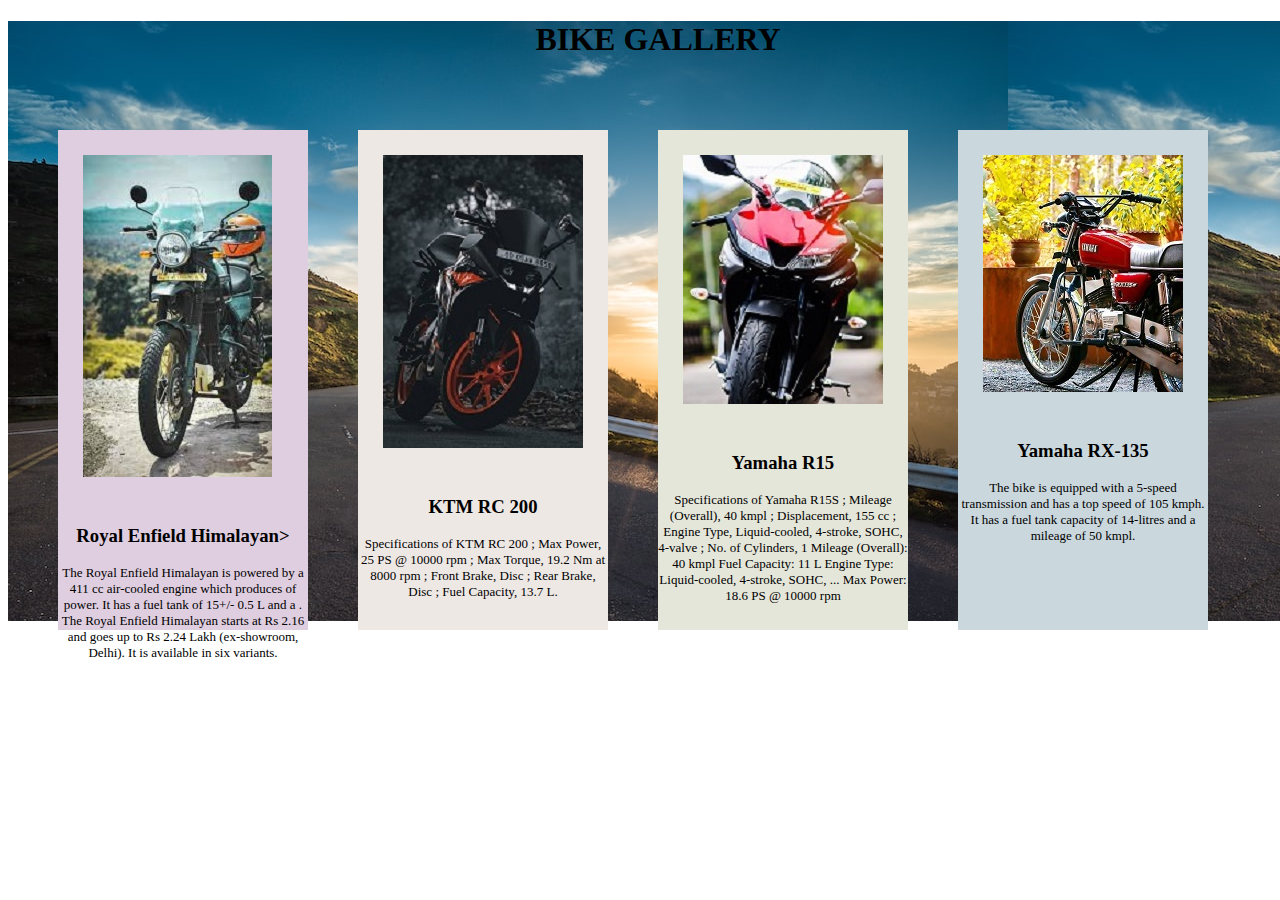
<file: index.html>
<!DOCTYPE html>
<html lang="en">
<head>
    <meta charset="UTF-8">
    <meta http-equiv="X-UA-Compatible" content="IE=edge">
    <meta name="viewport" content="width=device-width, initial-scale=1.0">
    <title>Document</title>
    <link rel="stylesheet" href="galery.css">
   

</head>
<body>
    
    <div class="row"  >
        
        <h1 style="text-align: center;">BIKE GALLERY</h1>
        
    
    <div class="col col-1">
        <img style="padding: 10%;" src="bikea.jpeg">
        <h3 style="text-align: center;">Royal Enfield Himalayan></h3>
    <p style="text-align: center;font-size:small">The Royal Enfield Himalayan is powered by a 411 cc air-cooled engine which produces of power. It has a fuel tank of 15+/- 0.5 L and a . The Royal Enfield Himalayan starts at Rs 2.16 and goes up to Rs 2.24 Lakh (ex-showroom, Delhi). It is available in six variants.</p>
    </div>
    
<div class="col col-2">
    <img style="padding: 10%;" src="bike2.jpg">
    <h3 style="text-align: center;">KTM RC 200</h3>

    <p style="text-align: center;font-size:small">Specifications of KTM RC 200 ; Max Power, 25 PS @ 10000 rpm ; Max Torque, 19.2 Nm at 8000 rpm ; Front Brake, Disc ; Rear Brake, Disc ; Fuel Capacity, 13.7 L.</p>
</div>
<div class="col col-3">
    <img style="padding: 10%;" src="bike3.jpg">
    <h3 style="text-align: center;">Yamaha R15</h3>
    <p style="text-align: center;font-size:small">Specifications of Yamaha R15S ; Mileage (Overall), 40 kmpl ; Displacement, 155 cc ; Engine Type, Liquid-cooled, 4-stroke, SOHC, 4-valve ; No. of Cylinders, 1 Mileage (Overall): 40 kmpl
        Fuel Capacity: 11 L
        Engine Type: Liquid-cooled, 4-stroke, SOHC, ...
        Max Power: 18.6 PS @ 10000 rpm</p>
</div>
<div class="col col-4">
    <img style="padding: 10%;" src="bike4.jpg">
    <h3 style="text-align: center;">Yamaha RX-135</h3>
    <p style="text-align: center;font-size:small">The bike is equipped with a 5-speed transmission and has a top speed of 105 kmph. It has a fuel tank capacity of 14-litres and a mileage of 50 kmpl. </p>
</div>
    </div>
    
</body>
</html>
</file>
<file: galery.css>
.row{
  height: 600px;
  width: 1300px;
  background-color: rgb(229, 229, 238);
  background-image: url("img5.jpeg");
  position: relative;
 
}
.col{
  height: 500px;
  width: 250px;
  
  position: absolute;
  margin:50px 50px 75px;
}
.col-1{
  position: absolute;
  background-color: rgb(223, 206, 223);
  left: 0px;
}
.col-2{
  position: absolute;
  background-color: rgb(238, 232, 229);
  left: 300px;
}
.col-3{
  position: absolute; 
  background-color: rgb(229, 230, 218);
  left: 600px;
}
.col-4{
  position: absolute;
  background-color:rgb(202, 215, 221);
  left: 900px;
}
/*color*/
.color
{
  color: white;
}
</file>
